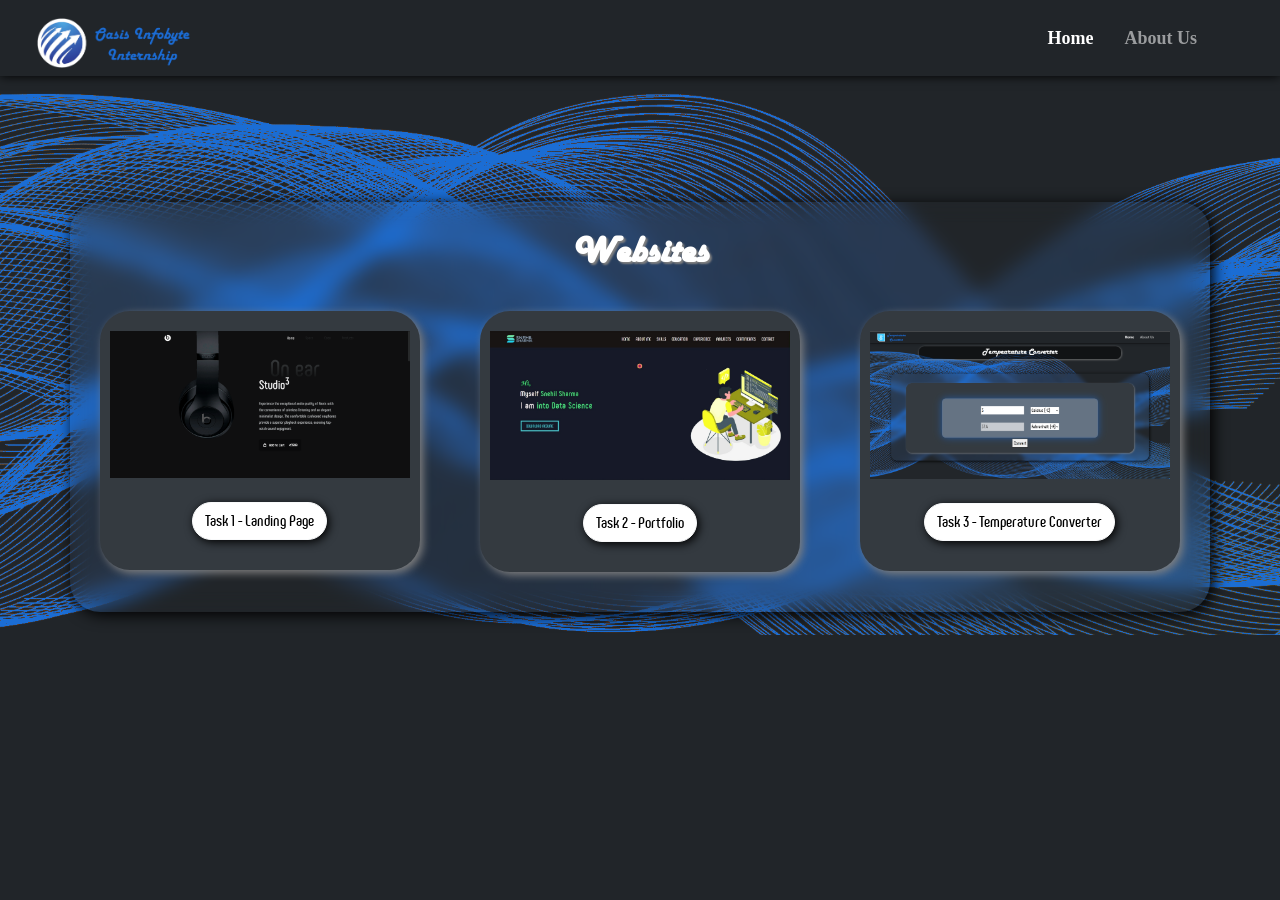
<file: index.html>
<!doctype html>
<html lang="en">

<head>
    
    <meta charset="utf-8">
    <meta name="viewport" content="width=device-width, initial-scale=1">
    <link rel="apple-touch-icon" sizes="180x180" href="Images/apple-touch-icon.png">
    <link rel="icon" type="image/png" sizes="32x32" href="Images/favicon-32x32.png">
    <link rel="icon" type="image/png" sizes="16x16" href="Images/favicon-16x16.png">
    <link rel="manifest" href="Images/site.webmanifest">
    
    <link href="https://cdn.jsdelivr.net/npm/bootstrap@5.0.2/dist/css/bootstrap.min.css" rel="stylesheet"
        integrity="sha384-EVSTQN3/azprG1Anm3QDgpJLIm9Nao0Yz1ztcQTwFspd3yD65VohhpuuCOmLASjC" crossorigin="anonymous">

    <link rel="stylesheet" href="https://cdnjs.cloudflare.com/ajax/libs/font-awesome/5.15.3/css/all.min.css"
        integrity="sha512-iBBXm8fW90+nuLcSKlbmrPcLa0OT92xO1BIsZ+ywDWZCvqsWgccV3gFoRBv0z+8dLJgyAHIhR35VZc2oM/gI1w=="
        crossorigin="anonymous" referrerpolicy="no-referrer" />

    <title>OIBSIP</title>
    <script src="https://ajax.googleapis.com/ajax/libs/jquery/3.5.1/jquery.min.js"></script>

    <style>
        @font-face {
            font-family: 'Harlow Solid Italic';
            font-style: normal;
            font-weight: normal;
            src: local('Harlow Solid Italic'), url('HARLOWSI_1.woff') format('woff');
        }
        span {
            font-family: 'Harlow Solid Italic';
        }
        #lock{
            display:none;
            position: fixed;
    width: 100%;
    height: 100%;
    top: 0;
    left: 0;
    z-index: 20;
    background: rgb(255,255,255) center no-repeat;
    text-align:center;
        }
        @media screen (orientation:landscape) {
            #lock{display:none;}
            #container{display:block;}
        }

        @media screen and (orientation:portrait) {
            #lock{display:block;}
            #container{display:none;}
        }
    </style>
</head>

<body style="background-color:#212529;">

<div id="container">

    <style>
        .nav-link:hover {
            text-decoration: underline;
        }

        .mybtn {
            margin-bottom: 10px;
            box-shadow: 2px 2px 10px black;
            border-radius: 30px;
            background-color: white;
            font-weight: bold;
            color: black;
        }

        .mybtn:active {
            background-color: black;
            color: white;
        }

        @font-face {
            font-family: 'phenomenab';
            font-style: normal;
            font-weight: normal;
            src: local('phenomenab'), url('Task 3 - Temperature Converter/phenomenab.woff') format('woff'); 
        }

        @font-face{
          font-family: 'Harlow Solid Italic';
            font-style: normal;
            font-weight: normal;
            src: local('Harlow Solid Italic'), url('Task 3 - Temperature Converter/HARLOWSI_1.woff') format('woff');
        }

        xyz {
            font-family: 'phenomenab';
        }

        abc{
          font-family: 'Harlow Solid Italic';
        }
    </style>

    <nav class="navbar navbar-expand-lg navbar-dark bg-dark fixed fixed-top"
        style="font-family:candara; font-size:18px; box-shadow: 0px 0px 10px 0px black;">
        <div class="container-fluid">
            <a href="index.html"><img src="Images/Logo.png" alt="" style="height: 50px; margin-left:25px; margin-top:10px;"></a>
            <button class="navbar-toggler" type="button" data-bs-toggle="collapse"
                data-bs-target="#navbarSupportedContent" aria-controls="navbarSupportedContent" aria-expanded="false"
                aria-label="Toggle navigation">
                <span class="navbar-toggler-icon"></span>
            </button>
        </div>
        <div class="collapse navbar-collapse" id="navbarSupportedContent">
            <b>
                <ul class="navbar-nav ">
                    <li class="nav-item nav-links" style="margin-left:15px;">
                        <a class="nav-link active text-nowrap" aria-current="page" href="index.html">Home</a>
                    </li>
                    <li class="nav-item" style="margin-left:15px; margin-right:75px;">
                        <a class="nav-link text-nowrap" href="about_us.html">About Us</a>
                    </li>
                </ul>
            </b>
        </div>
    </nav>

    <br><br><br>
    <img src="Task 3 - Temperature Converter/statics/abstbg2.png" alt="" style="width:100%; position:absolute; z-index:-1">

    <center style="margin:130px 0px 20px 0px;">
        <div class="container"
            style="backdrop-filter: blur(10px); box-shadow:3px 3px 15px black; border-radius:30px; padding:20px 0px 20px 0px;">
            <p style="text-shadow:2px 2px 2px gray; color:white; font-size: 2.3em;"><b><abc>Websites</abc></b>
            <div class="container" style="margin:30px 0px 20px 0px;">
                <div class="row">
                    <div class="col-lg">
                        <div
                            style="background-color:#343a40; color:white; width: 90%; border-radius:30px; box-shadow:3px 3px 8px gray; padding:20px 10px 20px 10px;">
                            <img src="Task 1 - Landing Page/Preview.png" style="width:100%"><br><br>
                            <a href="Task 1 - Landing Page/index.html"><button type="button" class="btn btn-outline-light mybtn"><xyz>Task 1 - Landing Page</xyz></button></a><br>
                        </div>
                    </div>
                    <div class="col-lg">
                        <div
                            style="background-color:#343a40; color:white; width: 90%; border-radius:30px; box-shadow:3px 3px 8px gray; padding:20px 10px 20px 10px;">
                            <img src="Task 2 - Portfolio/assets/images/projects/p1.jpg" style="width:100%"><br><br>
                            <a href="Task 2 - Portfolio/index.html"><button type="button" class="btn btn-outline-light mybtn"><xyz>Task 2 - Portfolio</xyz></button></a><br>
                        </div>
                    </div>
                    <div class="col-lg">
                        <div
                            style="background-color:#343a40; color:white; width: 90%; border-radius:30px; box-shadow:3px 3px 8px gray; padding:20px 10px 20px 10px;">
                            <img src="Task 3 - Temperature Converter/Preview.png" style="width:100%"><br><br>
                            <a href="Task 3 - Temperature Converter/index.html"><button type="button" class="btn btn-outline-light mybtn"><xyz>Task 3 - Temperature Converter</xyz></button></a><br>
                        </div>
                    </div>
                </div>
            </div>
        </div>
    </center>

</div>
</body>

</html>
</file>
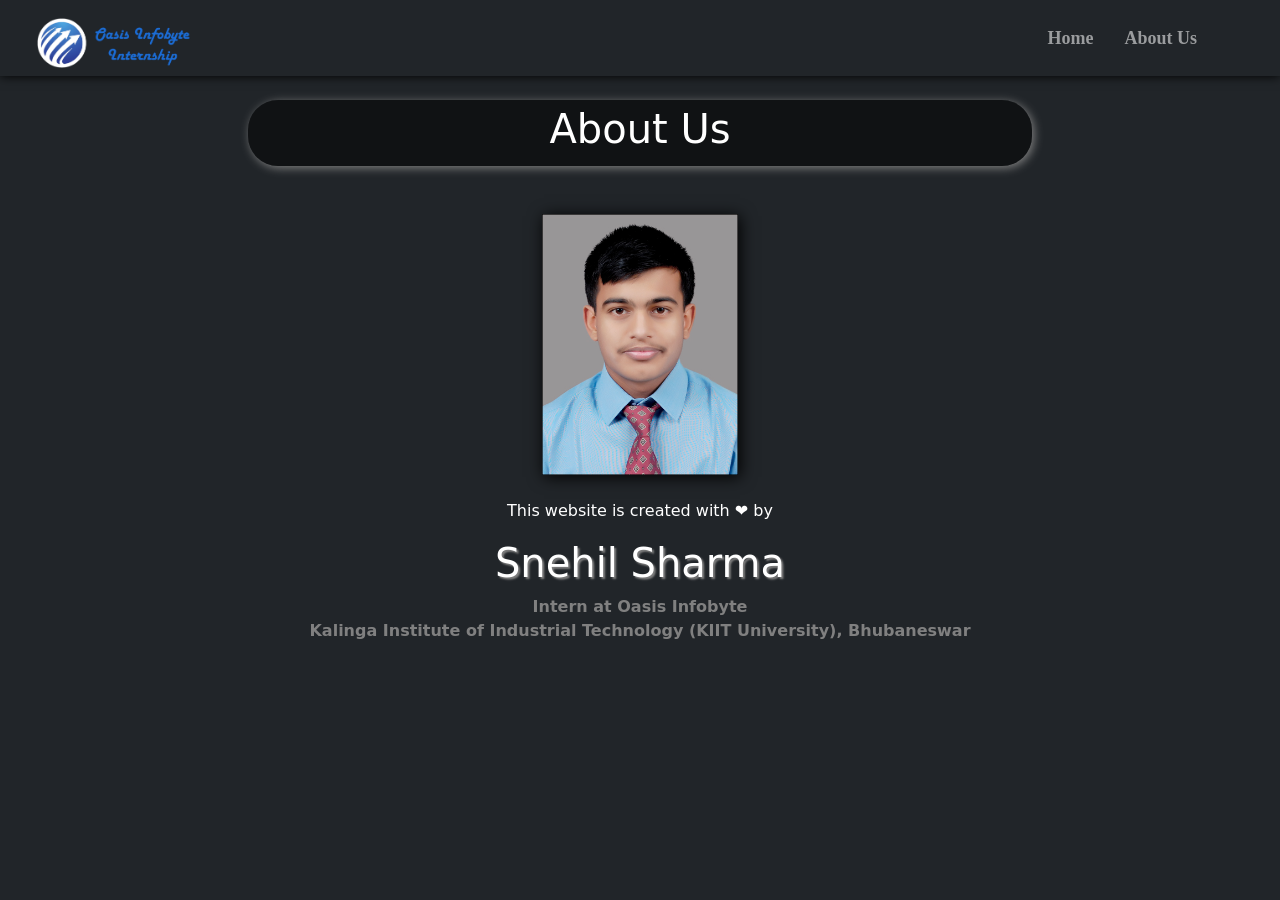
<file: about_us.html>
<!doctype html>
<html lang="en">

<head>
    <meta charset="utf-8">
    <meta name="viewport" content="width=device-width, initial-scale=1">
    <link rel="apple-touch-icon" sizes="180x180" href="Images/apple-touch-icon.png">
    <link rel="icon" type="image/png" sizes="32x32" href="Images/favicon-32x32.png">
    <link rel="icon" type="image/png" sizes="16x16" href="Images/favicon-16x16.png">
    <link rel="manifest" href="Images/site.webmanifest">

    <link href="https://cdn.jsdelivr.net/npm/bootstrap@5.0.2/dist/css/bootstrap.min.css" rel="stylesheet"
        integrity="sha384-EVSTQN3/azprG1Anm3QDgpJLIm9Nao0Yz1ztcQTwFspd3yD65VohhpuuCOmLASjC" crossorigin="anonymous">

    <link rel="stylesheet" href="https://cdnjs.cloudflare.com/ajax/libs/font-awesome/5.15.3/css/all.min.css"
        integrity="sha512-iBBXm8fW90+nuLcSKlbmrPcLa0OT92xO1BIsZ+ywDWZCvqsWgccV3gFoRBv0z+8dLJgyAHIhR35VZc2oM/gI1w=="
        crossorigin="anonymous" referrerpolicy="no-referrer" />

    <title>About Us</title>
    <script src="https://ajax.googleapis.com/ajax/libs/jquery/3.5.1/jquery.min.js"></script>
</head>

<body style="background-color:#212529;">
    <style>
        .nav-link:hover {
            text-decoration: underline;
        }
    </style>

    <nav class="navbar navbar-expand-lg navbar-dark bg-dark fixed fixed-top"
    style="font-family:candara; font-size:18px; box-shadow: 0px 0px 10px 0px black;">
    <div class="container-fluid">
        <a href="index.html"><img src="Images\Logo.png" alt=""
            style="height: 50px; margin-left:25px; margin-top:10px;"></a>
        <button class="navbar-toggler" type="button" data-bs-toggle="collapse"
            data-bs-target="#navbarSupportedContent" aria-controls="navbarSupportedContent" aria-expanded="false"
            aria-label="Toggle navigation">
            <span class="navbar-toggler-icon"></span>
        </button>
    </div>
    <div class="collapse navbar-collapse" id="navbarSupportedContent">
        <b>
            <ul class="navbar-nav ">
                <li class="nav-item nav-links" style="margin-left:15px;">
                    <a class="nav-link text-nowrap" aria-current="page" href="index.html">Home</a>
                </li>
                <li class="nav-item" style="margin-left:15px; margin-right:75px;">
                    <a class="nav-link text-nowrap" href="about_us.html">About Us</a>
                </li>
            </ul>
        </b>
    </div>
    </nav>

    <center>
        <div class="container" style="margin-top: 7%; padding:10px 80px 10px 80px; ">
            <div
                style="width:80%; background-color:rgba(0,0,0,.5); padding:5px 5px 5px 5px; border-radius:30px; box-shadow: 2px 2px 10px gray;">
                <h1 style=" color:white;">About Us</h1>
            </div>
            <br><br>
            <img src="Task 3 - Temperature Converter/statics/SNEHIL PHOTO.JPG" alt="" style="width:20%; box-shadow:2px 2px 15px black;">
            <br><br>
            <p style="color:white;">This website is created with ❤️ by</p>
            <h1 style="color:white; text-shadow:2px 2px 2px gray;">Snehil Sharma</h1>
            <p style="color:gray;"><b>Intern at Oasis Infobyte <br> Kalinga Institute of Industrial Technology (KIIT University), Bhubaneswar</b></p>
    </center>
</body>

</html>
</file>
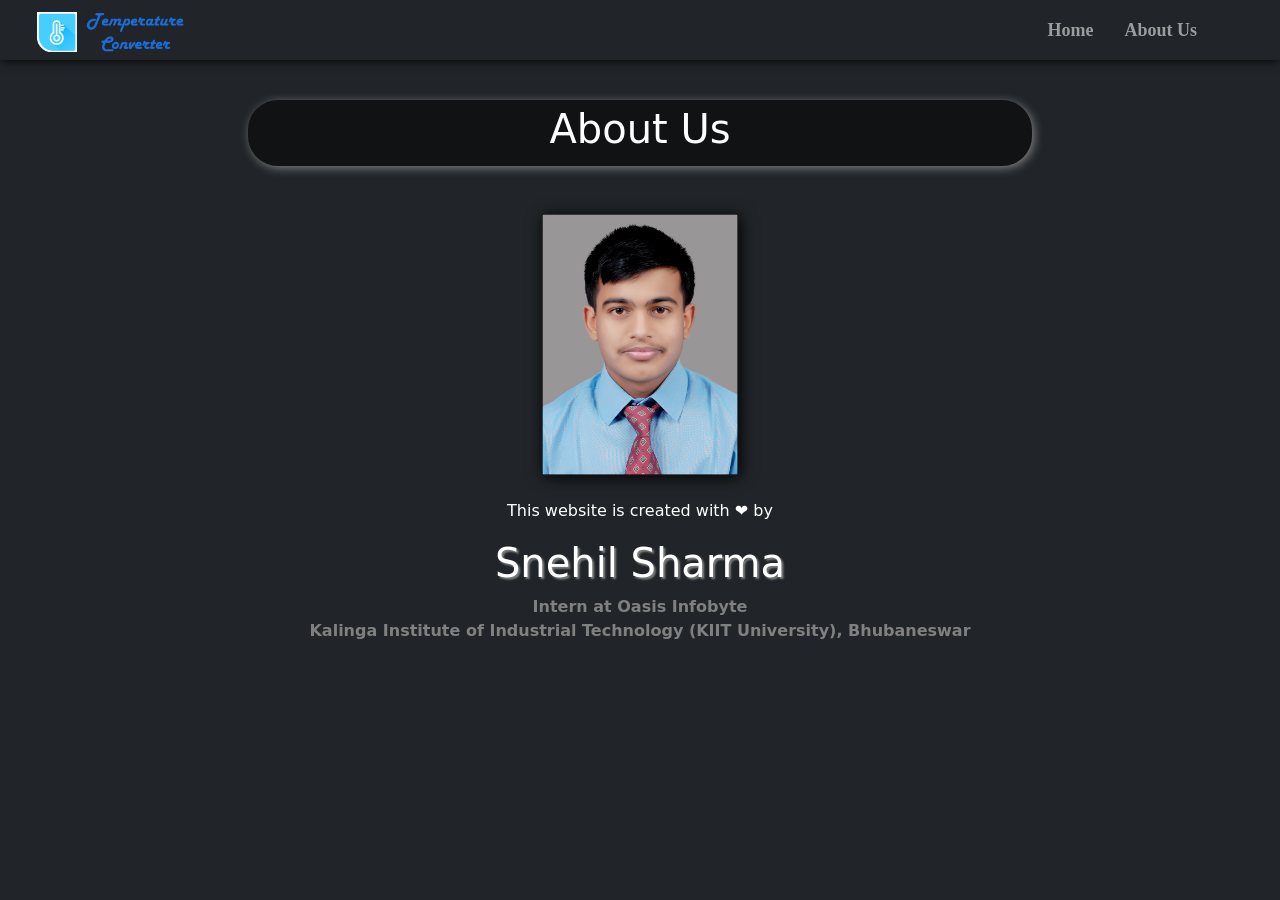
<file: Task 3 - Temperature Converter/about_us.html>
<!doctype html>
<html lang="en">

<head>
    <meta charset="utf-8">
    <meta name="viewport" content="width=device-width, initial-scale=1">
    <link rel="apple-touch-icon" sizes="180x180" href="statics/apple-touch-icon.png">
    <link rel="icon" type="image/png" sizes="32x32" href="statics/favicon-32x32.png">
    <link rel="icon" type="image/png" sizes="16x16" href="statics/favicon-16x16.png">
    <link rel="manifest" href="statics/site.webmanifest">

    <link href="https://cdn.jsdelivr.net/npm/bootstrap@5.0.2/dist/css/bootstrap.min.css" rel="stylesheet"
        integrity="sha384-EVSTQN3/azprG1Anm3QDgpJLIm9Nao0Yz1ztcQTwFspd3yD65VohhpuuCOmLASjC" crossorigin="anonymous">

    <link rel="stylesheet" href="https://cdnjs.cloudflare.com/ajax/libs/font-awesome/5.15.3/css/all.min.css"
        integrity="sha512-iBBXm8fW90+nuLcSKlbmrPcLa0OT92xO1BIsZ+ywDWZCvqsWgccV3gFoRBv0z+8dLJgyAHIhR35VZc2oM/gI1w=="
        crossorigin="anonymous" referrerpolicy="no-referrer" />

    <title>About Us</title>
    <script src="https://ajax.googleapis.com/ajax/libs/jquery/3.5.1/jquery.min.js"></script>
</head>

<body style="background-color:#212529;">
    <style>
        .nav-link:hover {
            text-decoration: underline;
        }
    </style>

    <nav class="navbar navbar-expand-lg navbar-dark bg-dark fixed fixed-top"
    style="font-family:candara; font-size:18px; box-shadow: 0px 0px 10px 0px black;">
    <div class="container-fluid">
        <a href="index.html"><img src="statics\logo.png" alt=""
            style="height: 40px; margin-left:25px; margin-top:4px;"></a>
        <button class="navbar-toggler" type="button" data-bs-toggle="collapse"
            data-bs-target="#navbarSupportedContent" aria-controls="navbarSupportedContent" aria-expanded="false"
            aria-label="Toggle navigation">
            <span class="navbar-toggler-icon"></span>
        </button>
    </div>
    <div class="collapse navbar-collapse" id="navbarSupportedContent">
        <b>
            <ul class="navbar-nav ">
                <li class="nav-item nav-links" style="margin-left:15px;">
                    <a class="nav-link text-nowrap" aria-current="page" href="index.html">Home</a>
                </li>
                <li class="nav-item" style="margin-left:15px; margin-right:75px;">
                    <a class="nav-link text-nowrap" href="about_us.html">About Us</a>
                </li>
            </ul>
        </b>
    </div>
    </nav>

    <center>
        <div class="container" style="margin-top: 7%; padding:10px 80px 10px 80px; ">
            <div
                style="width:80%; background-color:rgba(0,0,0,.5); padding:5px 5px 5px 5px; border-radius:30px; box-shadow: 2px 2px 10px gray;">
                <h1 style=" color:white;">About Us</h1>
            </div>
            <br><br>
            <img src="statics/SNEHIL PHOTO.JPG" alt="" style="width:20%; box-shadow:2px 2px 15px black;">
            <br><br>
            <p style="color:white;">This website is created with ❤️ by</p>
            <h1 style="color:white; text-shadow:2px 2px 2px gray;">Snehil Sharma</h1>
            <p style="color:gray;"><b>Intern at Oasis Infobyte <br> Kalinga Institute of Industrial Technology (KIIT University), Bhubaneswar</b></p>
    </center>
</body>

</html>
</file>
